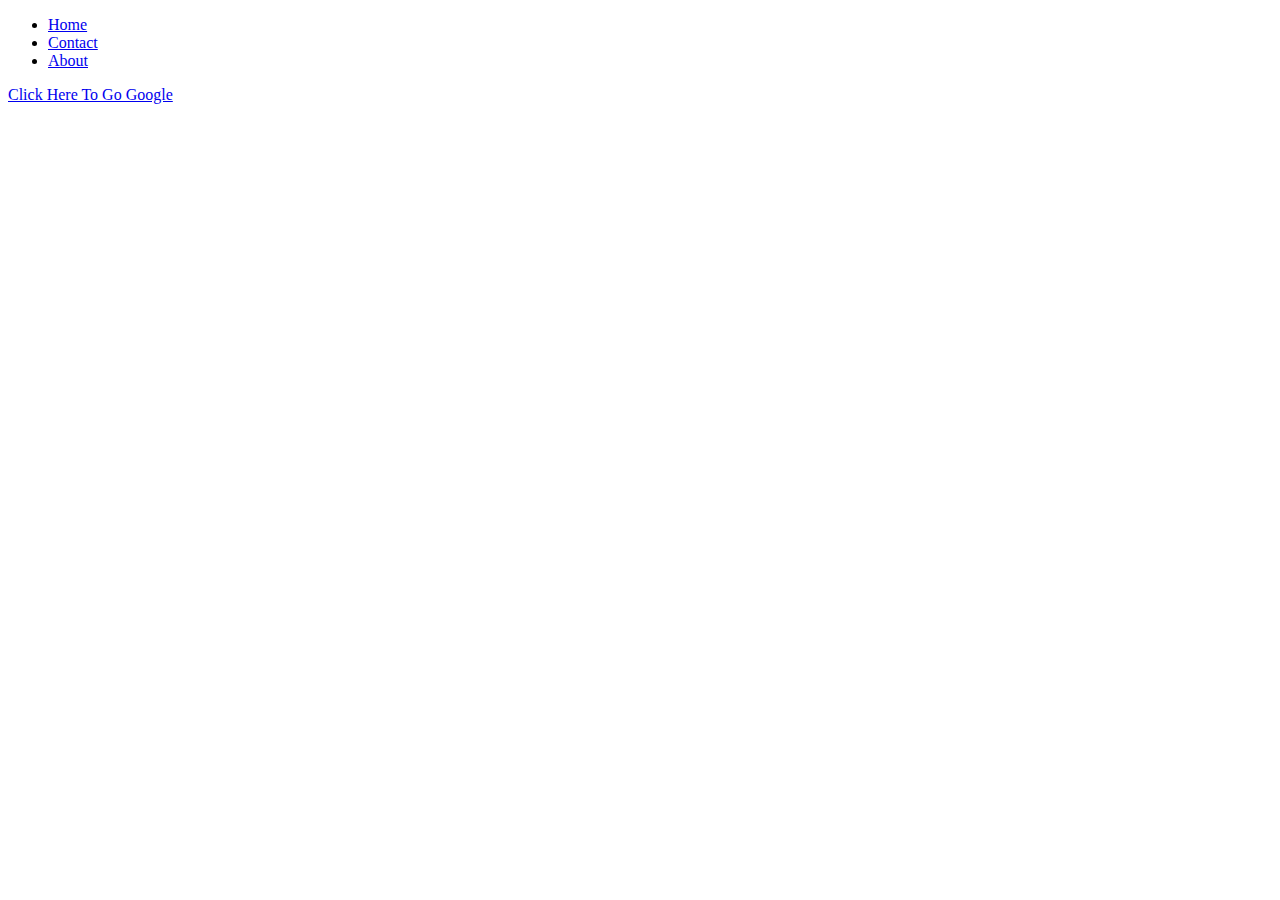
<file: link.html>
<!DOCTYPE html>
<html lang="en">
<head>
    <meta charset="UTF-8">
    <meta name="viewport" content="width=device-width, initial-scale=1.0">
    <title>Document</title>
</head>
<body>
    <ul>
        <li><a href="index.html">Home</a></li>
        <li><a href="contact.html">Contact</a></li>
        <li><a href="about.html">About</a></li>
    </ul>

    <a href="https://www.google.com/">Click Here To Go Google</a><br>
    
</body>
</html>
</file>
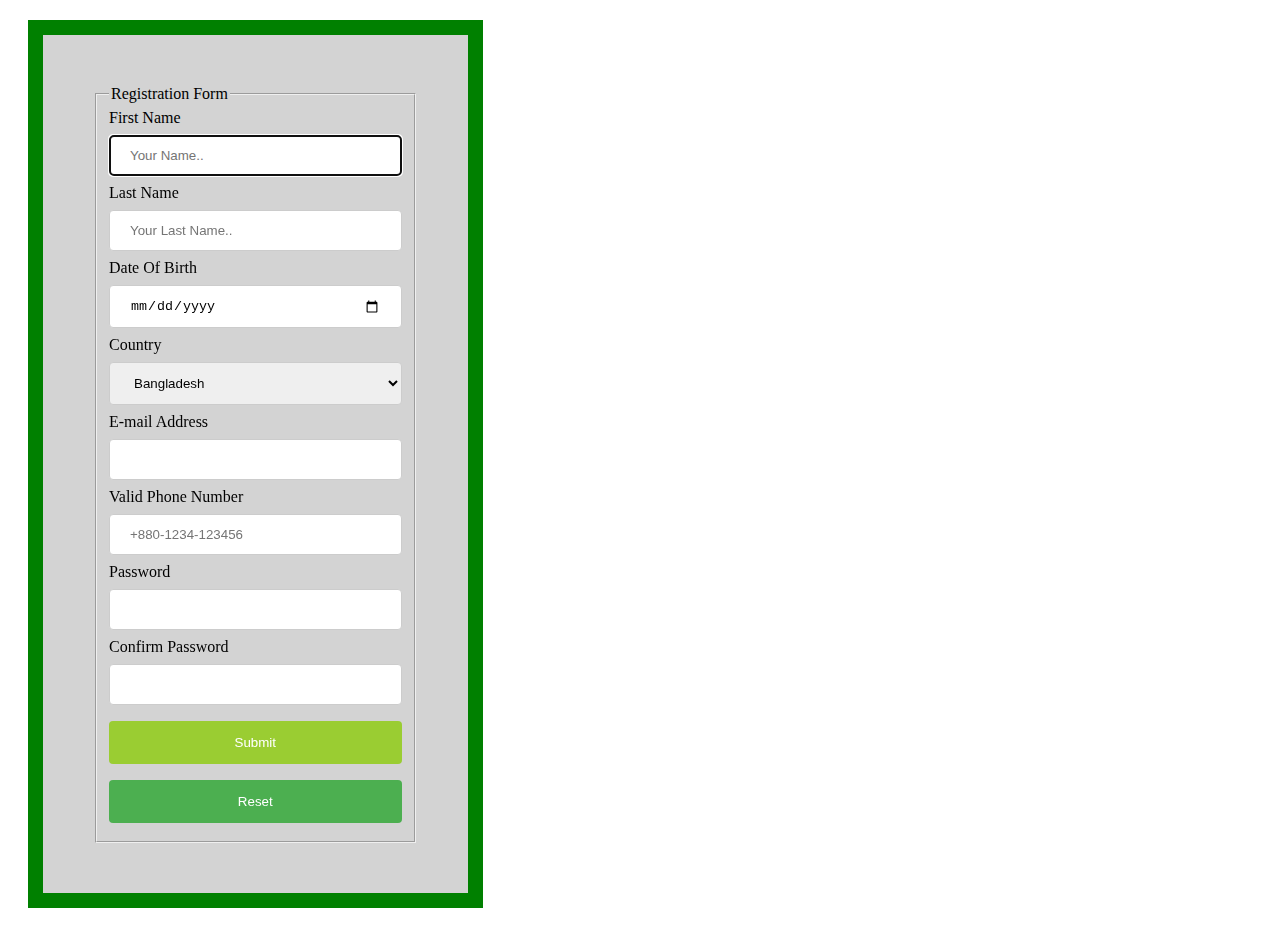
<file: registration.html>
<!DOCTYPE html>
<html lang="en">
<head>
    <meta charset="UTF-8">
    <meta name="viewport" content="width=device-width, initial-scale=1.0">
    <title>Sign Up</title>
    <style>
            div {
                background-color: lightgray; width: fit-content;
                border: 15px solid green; padding: 50px;
                margin: 20px;
            }
            input[type=text], select {
                width: 100%; padding: 12px 20px; margin: 8px 0; display: inline-block;
                border: 1px solid #ccc; border-radius: 4px; box-sizing: border-box;
            }
            input[type=date], select {
                width: 100%; padding: 12px 20px; margin: 8px 0; display: inline-block;
                border: 1px solid #ccc; border-radius: 4px; box-sizing: border-box;
            }
            input[type=email], select {
                width: 100%; padding: 12px 20px; margin: 8px 0; display: inline-block;
                border: 1px solid #ccc; border-radius: 4px; box-sizing: border-box;
            }
            input[type=tel], select {
                width: 100%; padding: 12px 20px; margin: 8px 0; display: inline-block;
                border: 1px solid #ccc; border-radius: 4px; box-sizing: border-box;
            }
            input[type=password], select {
                width: 100%; padding: 12px 20px; margin: 8px 0; display: inline-block;
                border: 1px solid #ccc; border-radius: 4px; box-sizing: border-box;
            }
            input[type=submit] {
                width: 100%; background-color: #4CAF50; color: white; padding: 14px 20px;
                margin: 8px 0; border: none;border-radius: 4px; cursor: pointer;
            }
            input[type=reset] {
                width: 100%; background-color: #4CAF50; color: white; padding: 14px 20px;
                margin: 8px 0; border: none;border-radius: 4px; cursor: pointer;
            }
            input[type=submit], input [type=reset]:hover {background-color: yellowgreen;}
    </style>
</head>
<body>
<div>
    <form action="Css Tutorial.html" method="GET">
        <fieldset>
            <legend>Registration Form</legend>
            <label for="fname">First Name</label><br>
            <input type="text" id="fname" name="fname" required autofocus placeholder="Your Name.."><br>
            <label for="lname">Last Name</label><br>
            <input type="text" id="lname" name="lname" required placeholder="Your Last Name.."><br>
            <label for="birthday">Date Of Birth</label><br>
            <input type="date" id="birthday" name="birthday" required><br>
            <label for="country">Country</label>
            <select name="country" id="country">
            <option value="Bangladesh">Bangladesh</option>
            <option value="australia">Australia</option>
            <option value="canada">Canada</option>
            </select>
            <label for="email">E-mail Address</label><br>
            <input type="email" id="email" name="email" required><br>
            <label for="phone">Valid Phone Number</label><br>
            <input type="tel" id="phone" name="phone" placeholder="+880-1234-123456"><br>
            <label for="pwd">Password</label><br>
            <input type="password" id="pwd" name="pwd" required><br>
            <label for="pwd">Confirm Password</label><br>
            <input type="password" id="pwd" name="pwd" required><br>
            
            <input type="submit" value="Submit">
            <input type="reset" value="Reset">
        </fieldset>
    </form>
</div>

</body>
</html>
</file>
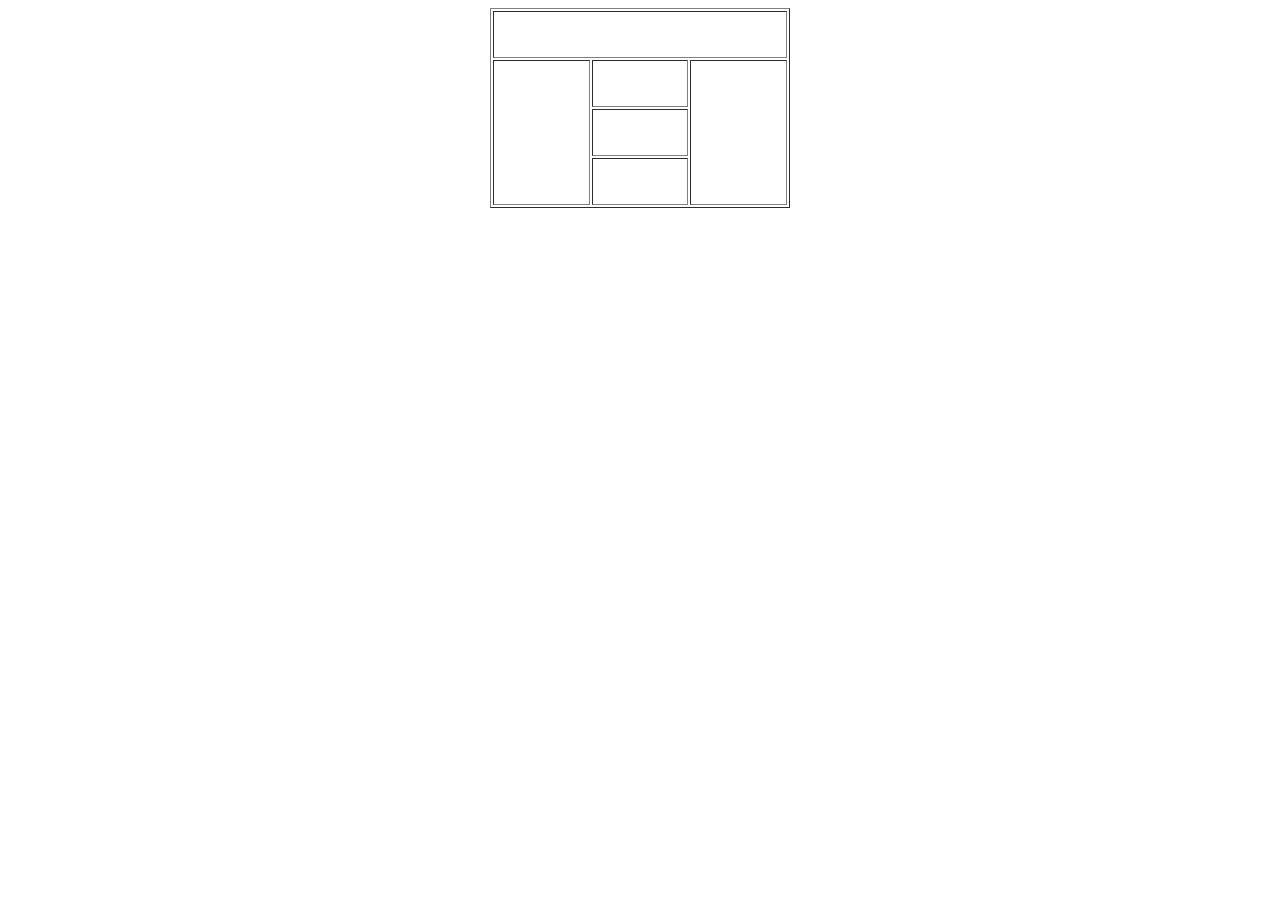
<file: table.html>
<!DOCTYPE html>
<html lang="en">
<head>
    <meta charset="UTF-8">
    <meta name="viewport" content="width=device-width, initial-scale=1.0">
    <title>Table</title>
</head>
<body>
    <table border="1" width="300" height="200" align="center">
        <tr>
            <th colspan="3"></th>
        </tr>
        <tr>
            <td rowspan="3"></td>
            <td></td>
            <td rowspan="3"></td>
            
        </tr>
        <tr>
            <td></td>
        </tr>
        <tr>
            <td></td>
        </tr>
    </table>
    
</body>
</html>
</file>
